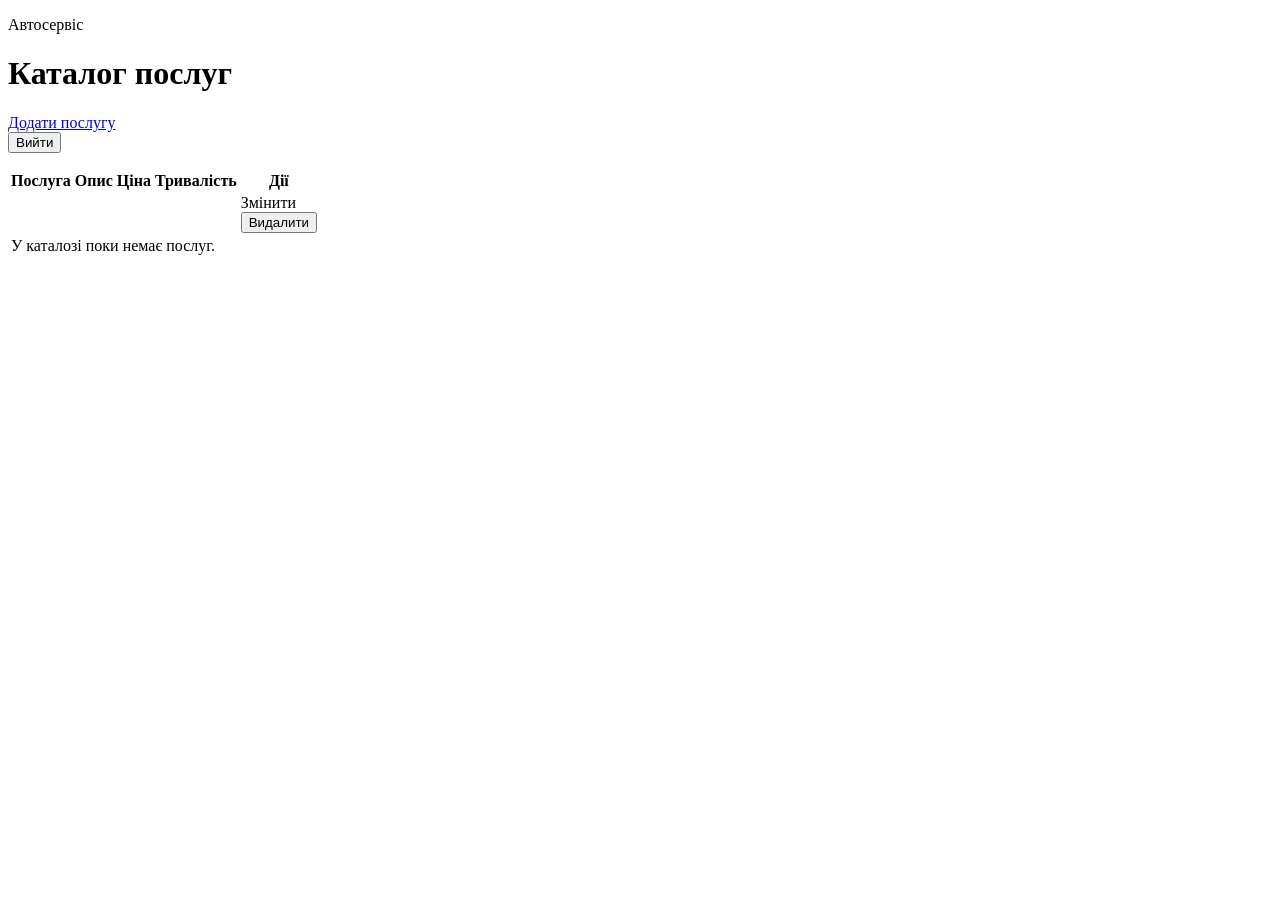
<file: src/main/resources/templates/catalog.html>
<!doctype html>
<html lang="uk" xmlns:th="http://www.thymeleaf.org">
<head><meta charset="UTF-8"><meta name="viewport" content="width=device-width, initial-scale=1"><title>Каталог послуг</title><link rel="stylesheet" th:href="@{/css/style.css}"></head>
<body><main class="container">
    <header><div><p class="eyebrow">Автосервіс</p><h1>Каталог послуг</h1></div>
        <nav><a class="button" th:if="${canEdit}" href="/services/new">Додати послугу</a>
            <form th:action="@{/logout}" method="post"><button class="button secondary">Вийти</button></form></nav>
    </header>
    <p class="notice" th:if="${message}" th:text="${message}"></p>
    <section class="panel table-wrap"><table>
        <thead><tr><th>Послуга</th><th>Опис</th><th>Ціна</th><th>Тривалість</th><th th:if="${canEdit}">Дії</th></tr></thead>
        <tbody><tr th:each="item : ${services}">
            <td><strong th:text="${item.name}"></strong></td><td th:text="${item.description}"></td>
            <td class="nowrap" th:text="|${#numbers.formatDecimal(item.price, 1, 2)} грн|"></td><td class="nowrap" th:text="|${item.durationMinutes} хв|"></td>
            <td th:if="${canEdit}" class="actions"><a th:href="@{/services/{id}/edit(id=${item.id})}">Змінити</a>
                <form th:action="@{/services/{id}/delete(id=${item.id})}" method="post"><button class="link danger">Видалити</button></form></td>
        </tr><tr th:if="${#lists.isEmpty(services)}"><td colspan="5" class="empty">У каталозі поки немає послуг.</td></tr></tbody>
    </table></section>
</main></body></html>
</file>
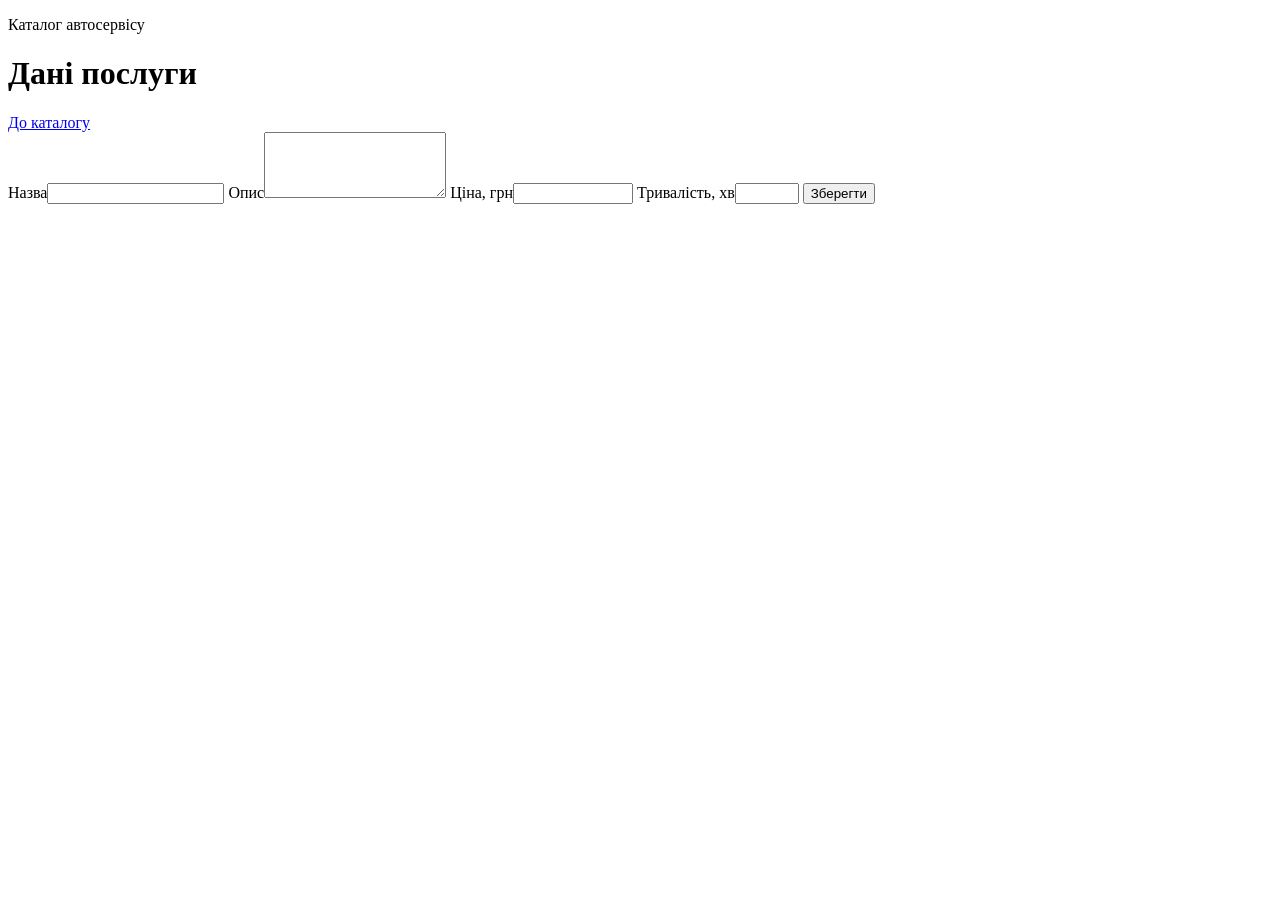
<file: src/main/resources/templates/service-form.html>
<!doctype html>
<html lang="uk" xmlns:th="http://www.thymeleaf.org">
<head><meta charset="UTF-8"><meta name="viewport" content="width=device-width, initial-scale=1"><title>Послуга</title><link rel="stylesheet" th:href="@{/css/style.css}"></head>
<body><main class="container narrow"><header><div><p class="eyebrow">Каталог автосервісу</p><h1>Дані послуги</h1></div><a href="/services">До каталогу</a></header>
    <form class="panel form-grid" th:action="${action}" th:object="${form}" method="post">
        <label class="wide">Назва<input th:field="*{name}" required maxlength="120"><small th:errors="*{name}"></small></label>
        <label class="wide">Опис<textarea th:field="*{description}" maxlength="1000" rows="4"></textarea><small th:errors="*{description}"></small></label>
        <label>Ціна, грн<input th:field="*{price}" type="number" min="0.01" max="99999999.99" step="0.01" required><small th:errors="*{price}"></small></label>
        <label>Тривалість, хв<input th:field="*{durationMinutes}" type="number" min="1" max="1440" required><small th:errors="*{durationMinutes}"></small></label>
        <button class="button" type="submit">Зберегти</button>
    </form>
</main></body></html>
</file>
